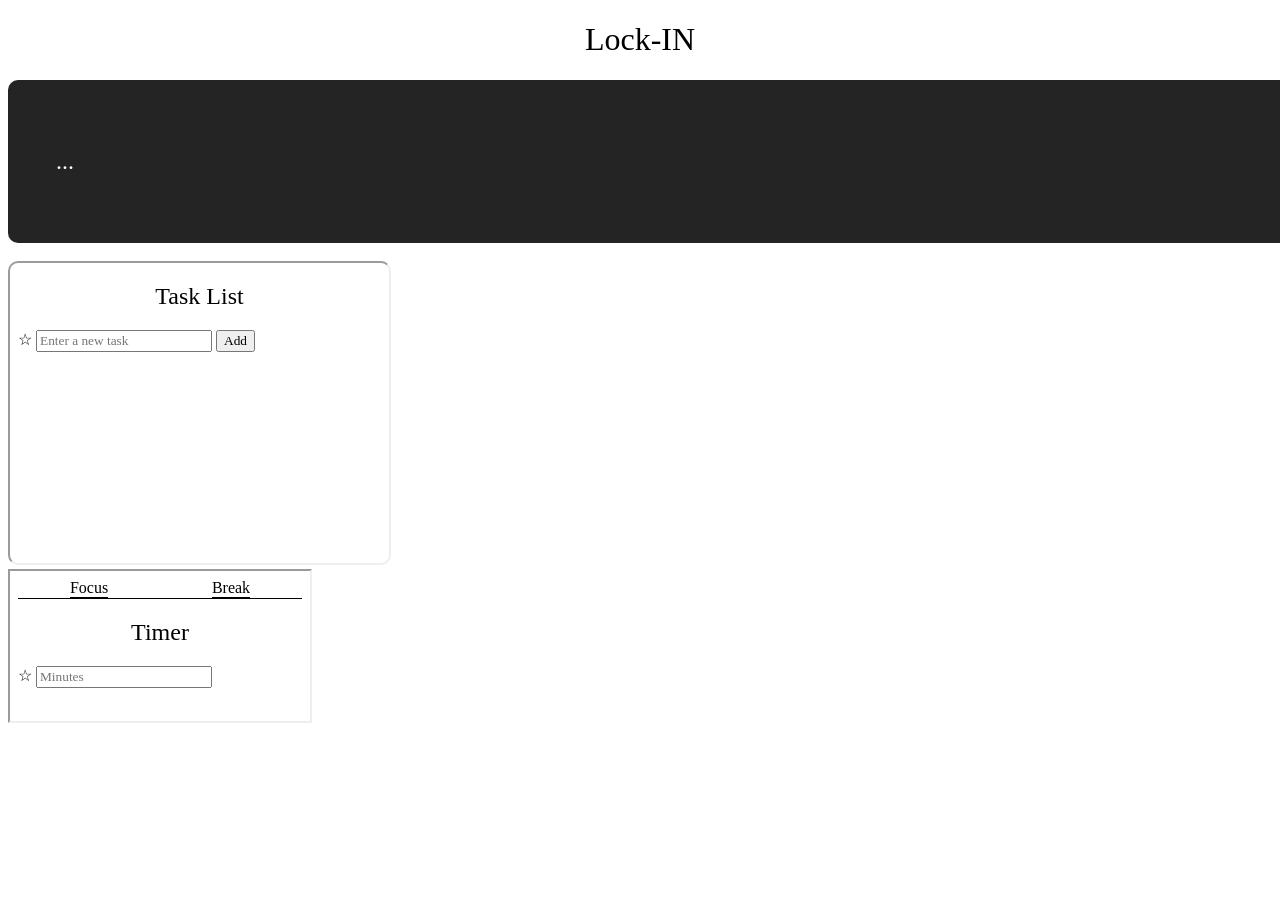
<file: index.html>
<!DOCTYPE html>
<html lang="en">
<head>
    <meta charset="UTF-8">
    <meta name="viewport" content="width=device-width, initial-scale=1.0">
    <link rel="stylesheet" href="style.css">
<style>
        @import url('https://fonts.googleapis.com/css2?family=Audiowide&family=Satisfy&display=swap');
    </style>

</head>

<body>
    <h1 align="center">Lock-IN</h1>


    
    <div class="info-container">
        <div class="card">
            <h2>...</h2>
        </div>

    <div class="timer">

    </div>
<br>
    
    <div class="checklist-container">
        <iframe src="checklist.html" 
        class="checklist">
        </iframe>
    </div>

    <div class="Ptimer-container">
        <div class="Ctimer-container">
            <iframe src="timer.html" class="timer">
            </iframe>
        </div>
    </div>


<script src="index.js"></script>

</body>


</html>
</file>
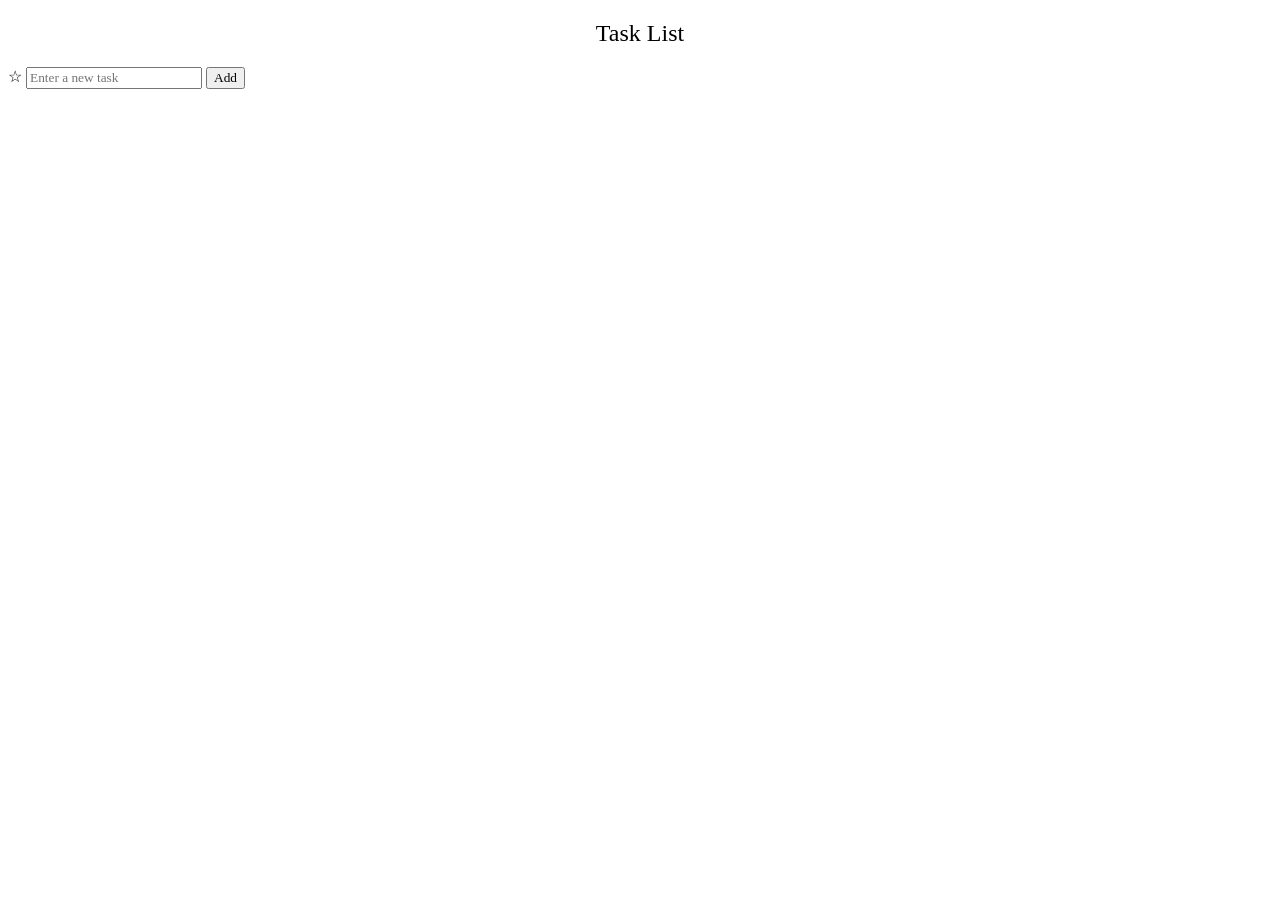
<file: checklist.html>
<!DOCTYPE html>
<html lang="en">
<head>
    <meta charset="UTF-8">
    <meta name="viewport" content="width=device-width, initial-scale=1.0">
    <link rel="stylesheet" href="style.css">
       
</head>

<body>

     <div class="title-container">
        <h2 align="center">Task List</h2>
    </div>


    <div>
        <p>
        ☆ <input type="text" id="newTask" placeholder="Enter a new task">
        <button onclick="addTask()">Add</button>
        </p>

        <ul id="taskList">
        </ul>
    </div>






    <script src="index.js"></script>
</body>
</html>
</file>
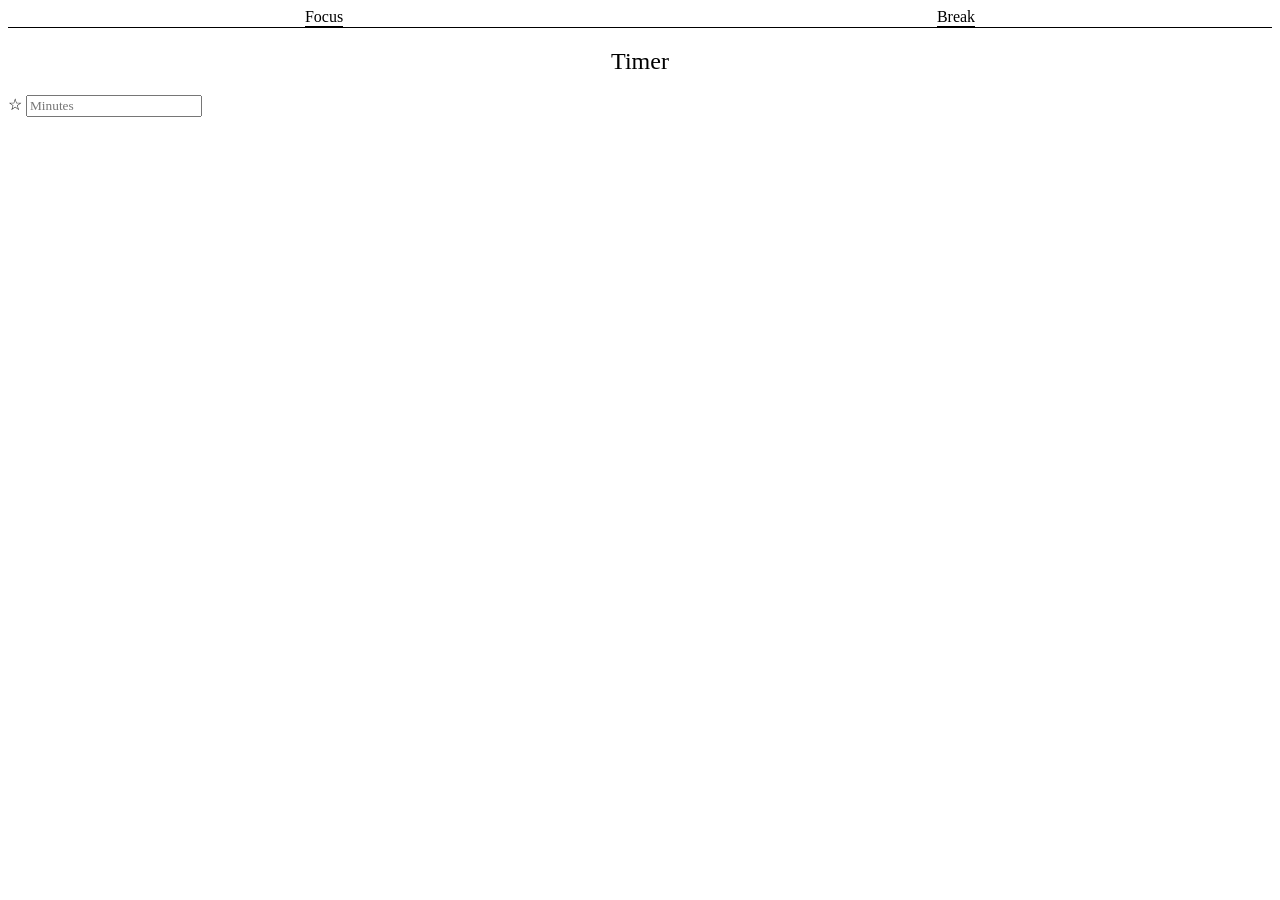
<file: timer.html>
<!DOCTYPE html>
<html lang="en">
<head>
    <meta charset="UTF-8">
    <meta name="viewport" content="width=device-width, initial-scale=1.0">
    <meta http-equiv="X-UA-Compatible" content="ie=edge">
    <link rel="stylesheet" href="style.css">
</head>
<body>
    <ul class="tabs">
        <li data-tab-target="#focus" class="tabs">Focus</li>
        <li data-tab-target="#break" class="tabs">Break</li>
    </ul>

    <div class="tab-content">
        <div id="focus" data-tab-content class="active">
            <h1>Focus</h1>
        </div>
        <div id="break" data-tab-content class="active">
            <h1>Break</h1>
        </div>
    </div>
    

    <div class="timer-container">
        <h2 align="center">Timer</h2>
        <div class="timer-inputs">
         ☆ <input type="text" id="minutes" placeholder="Minutes">

        </div>
        
    <script src="index.js"></script>
</body>
</html>
</file>
<file: style.css>
* {
  font-family:'Times New Roman', Times, serif;
  font-weight: 400;
  font-style: normal;scrollbar-width: ;
}
  *

.title {
    font-size: 60px;
    text-align: center;
}

.card {
    background-color: #242424;
    color: white;
    width: 100%;
    height: auto;
    text-align: left;
    padding: 3rem;
    border-radius: 10px;
}

.container {
    display: flex;
    justify-content: center;
    width: 100%;
}

.card h6 {
    font-size: 5rem;
}

.cardcontainer {
    display: flex;
    justify-content: space-around;
    width: 100%;
    margin-top: 2rem;
    height: 100%;

}

 .checklist {
    width: 30%;
    height: 300px;
    margin-right: 10px;
    border-radius: 10px;
    justify-content: center;
 }

[data-tab-content] {
    display:none;
}

active.[data-tab-content] {
    display; block;
}


.tabs {
    display: flex;
    justify-content: space-around;
    list-style-type: none;
    margin: 0;
    padding: 0;
    border-bottom: 1px solid black;
}

.tab {
    cursor: pointer;
    padding: 10px;
}

.tab.active {
    background-color: #CCC;
}

.tab:hover {
    background-color: #AAA;
}

.tab-content {
    margin-left: 20px;
    margin-right: 20px;

}
/*star buttons
</file>
